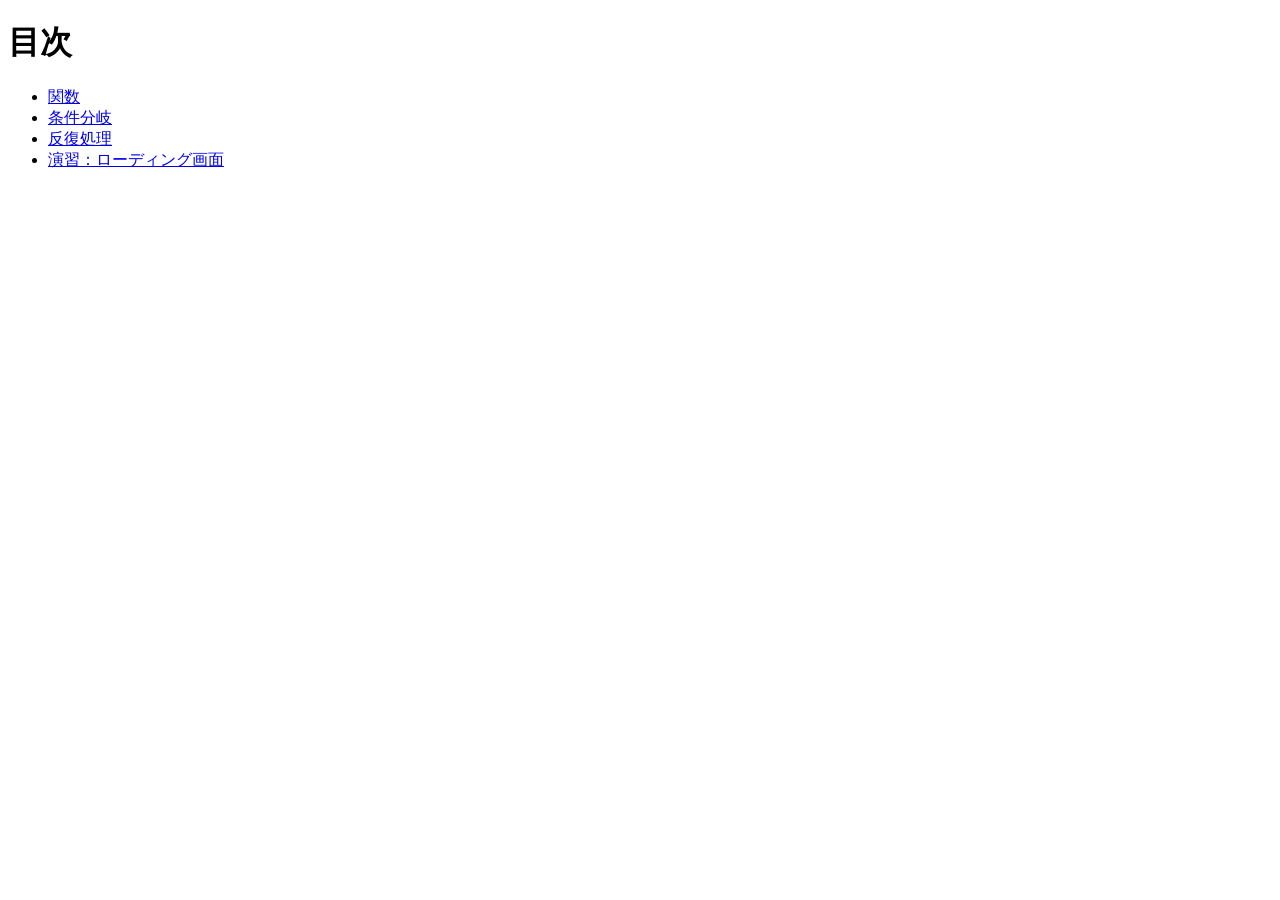
<file: index.html>
<!DOCTYPE html>
<html lang="ja">

<head>
    <meta charset="UTF-8">
    <title>20260618-js</title>
</head>

<body>
    <h1>目次</h1>
    <ul>
        <li><a href="func/index.html">関数</a></li>
        <li><a href="condition/index.html">条件分岐</a></li>
        <li><a href="itegration/index.html">反復処理</a></li>
        <li><a href="loading/index.html">演習：ローディング画面</a></li>
    </ul>
</body>

</html>
</file>
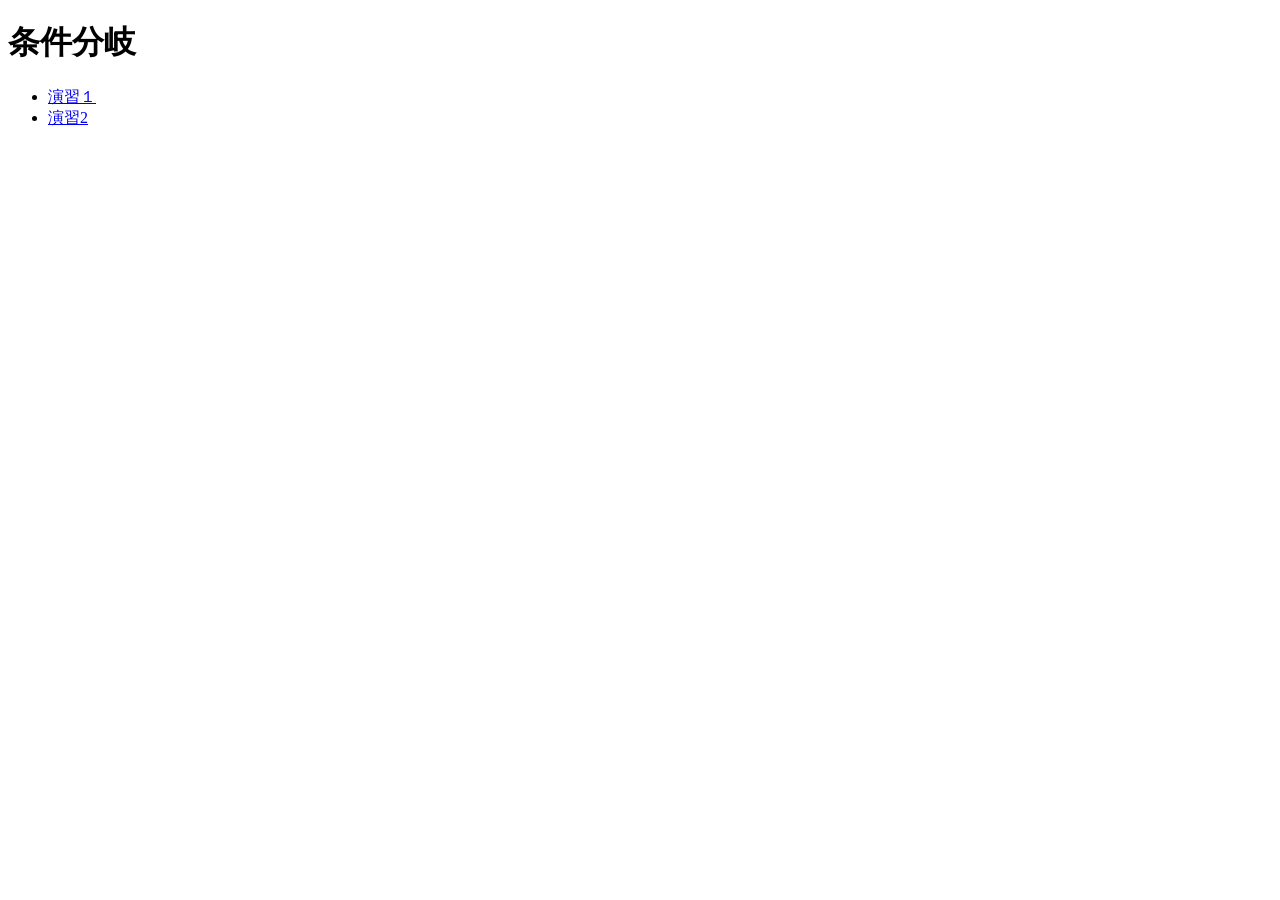
<file: condition/index.html>
<!DOCTYPE html>
<html lang="ja">
<head>
    <meta charset="UTF-8">
    <title>条件分岐</title>
</head>
<body>
    <h1>条件分岐</h1>
    <ul>
        <li><a href="sample1/index.html">演習１</a></li>
        <li><a href="sample2/index.html">演習2</a></li>
    </ul>
    <script src="script.js"></script>
</body>
</html>
</file>
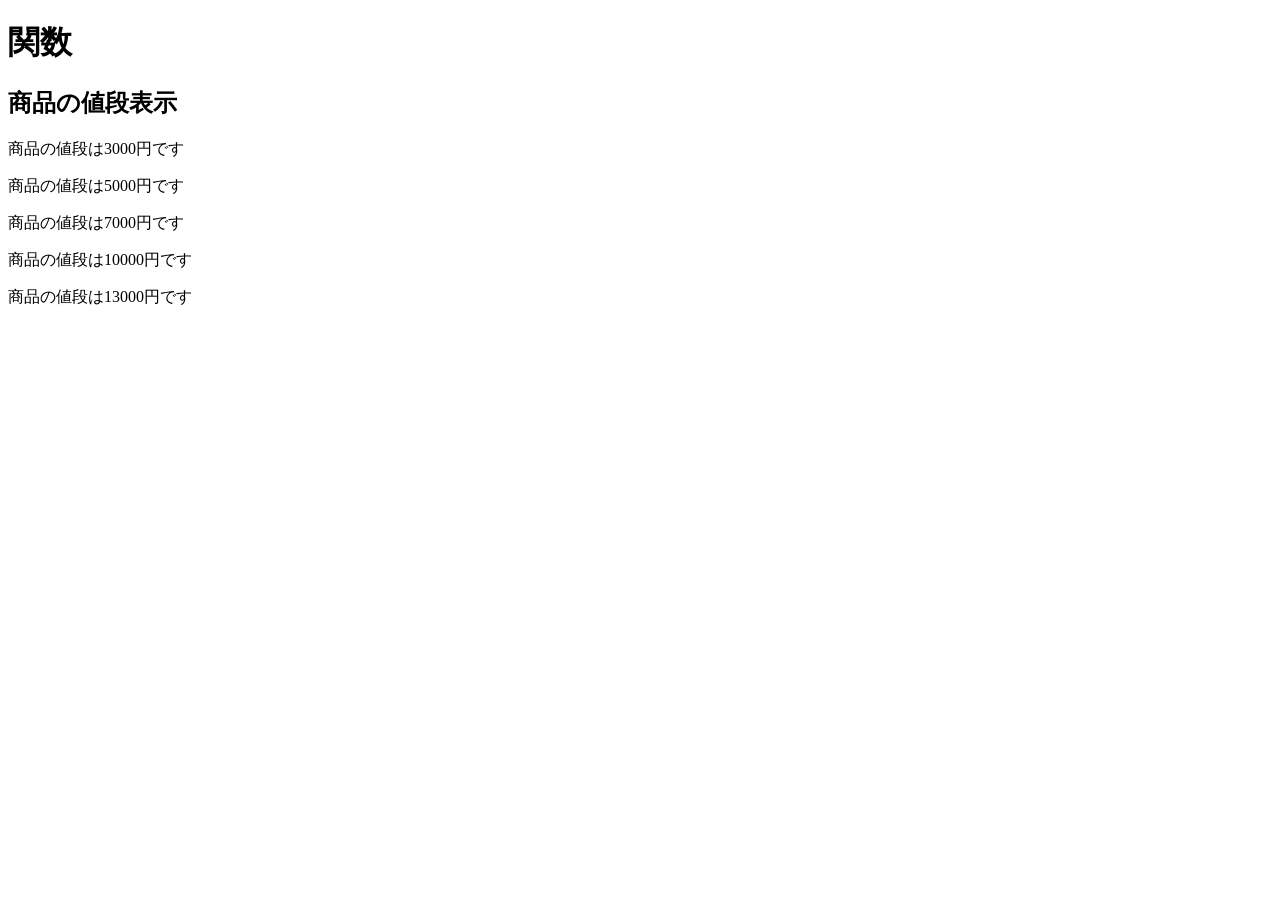
<file: func/index.html>
<!DOCTYPE html>
<html lang="ja">

<head>
    <meta charset="UTF-8">
    <title>関数</title>
</head>

<body>
    <h1>関数</h1>

    <h2>商品の値段表示</h2>
    <p id="product1"></p>
    <p id="product2"></p>
    <p id="product3"></p>
    <p id="product4"></p>
    <p id="product5"></p>

    <script src="script.js"></script>
</body>

</html>
</file>
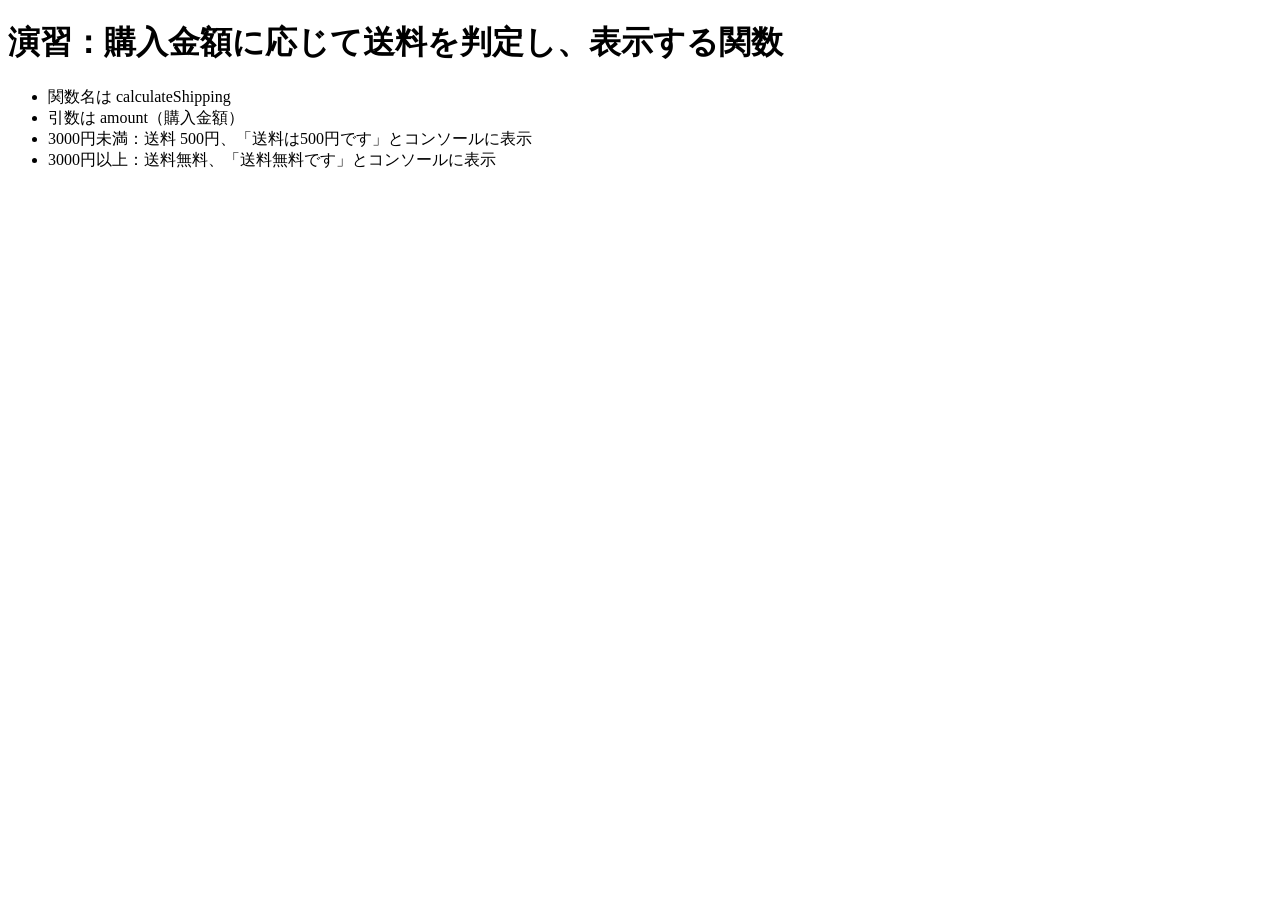
<file: condition/sample1/index.html>
<!DOCTYPE html>
<html lang="ja">
<head>
  <meta charset="UTF-8">
  <title>演習：購入金額に応じて送料を判定し、表示する関数</title>
</head>
<body>
  <h1>演習：購入金額に応じて送料を判定し、表示する関数</h1>
  <ul>
    <li>関数名は calculateShipping</li>
    <li>引数は amount（購入金額）</li>
    <li>3000円未満：送料 500円、「送料は500円です」とコンソールに表示</li>
    <li>3000円以上：送料無料、「送料無料です」とコンソールに表示</li>
  </ul>

  <script src="js/script.js"></script>
</body>
</html>
</file>
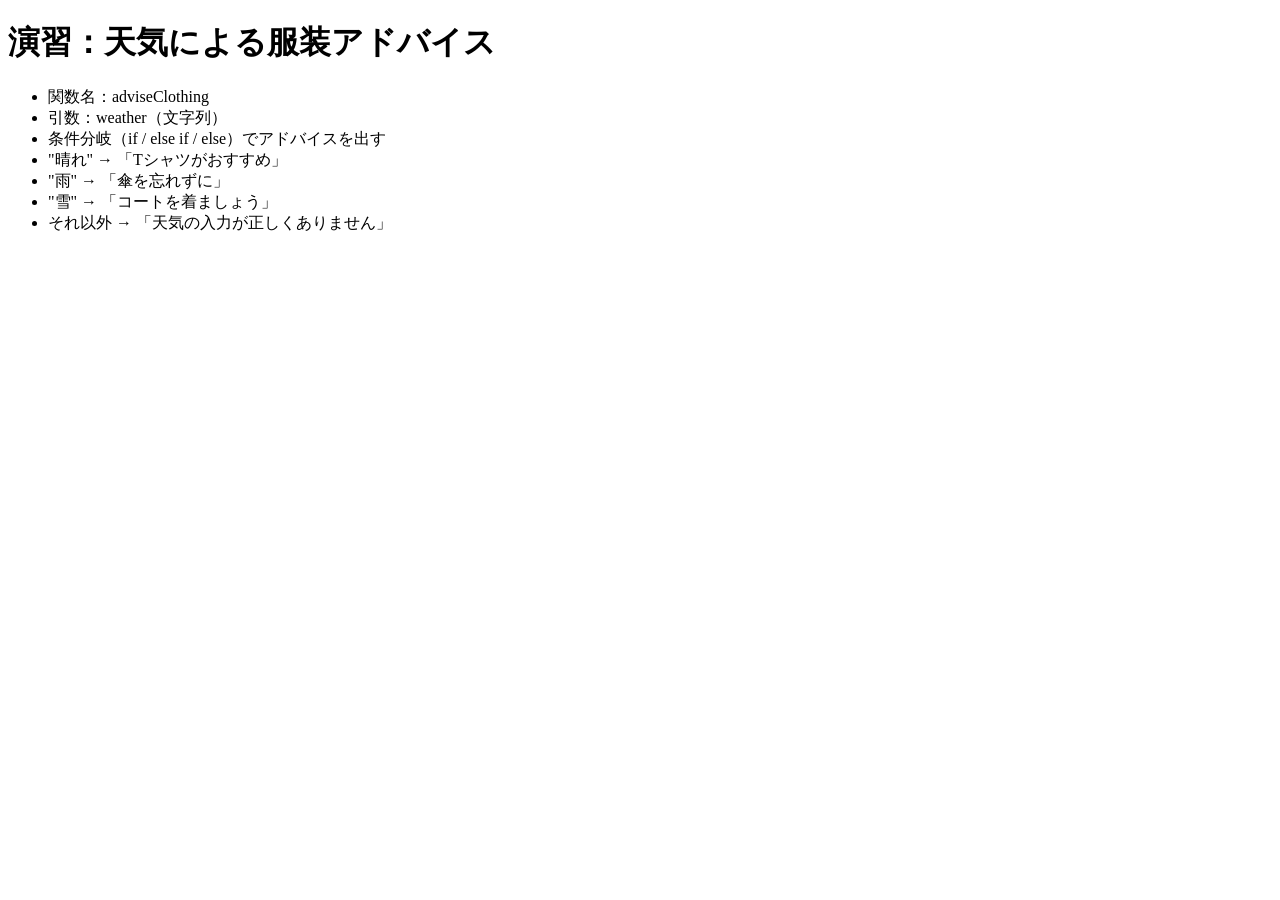
<file: condition/sample2/index.html>
<!DOCTYPE html>
<html lang="ja">
<head>
  <meta charset="UTF-8">
  <title>演習：天気による服装アドバイス</title>
</head>
<body>
  <h1>演習：天気による服装アドバイス</h1>
  <ul>
    <li>関数名：adviseClothing</li>
    <li>引数：weather（文字列）</li>
    <li>条件分岐（if / else if / else）でアドバイスを出す</li>
    <li>"晴れ" → 「Tシャツがおすすめ」</li>
    <li>"雨" → 「傘を忘れずに」</li>
    <li>"雪" → 「コートを着ましょう」</li>
    <li>それ以外 → 「天気の入力が正しくありません」</li>
  </ul>

  <script src="js/script.js"></script>
</body>
</html>
</file>
